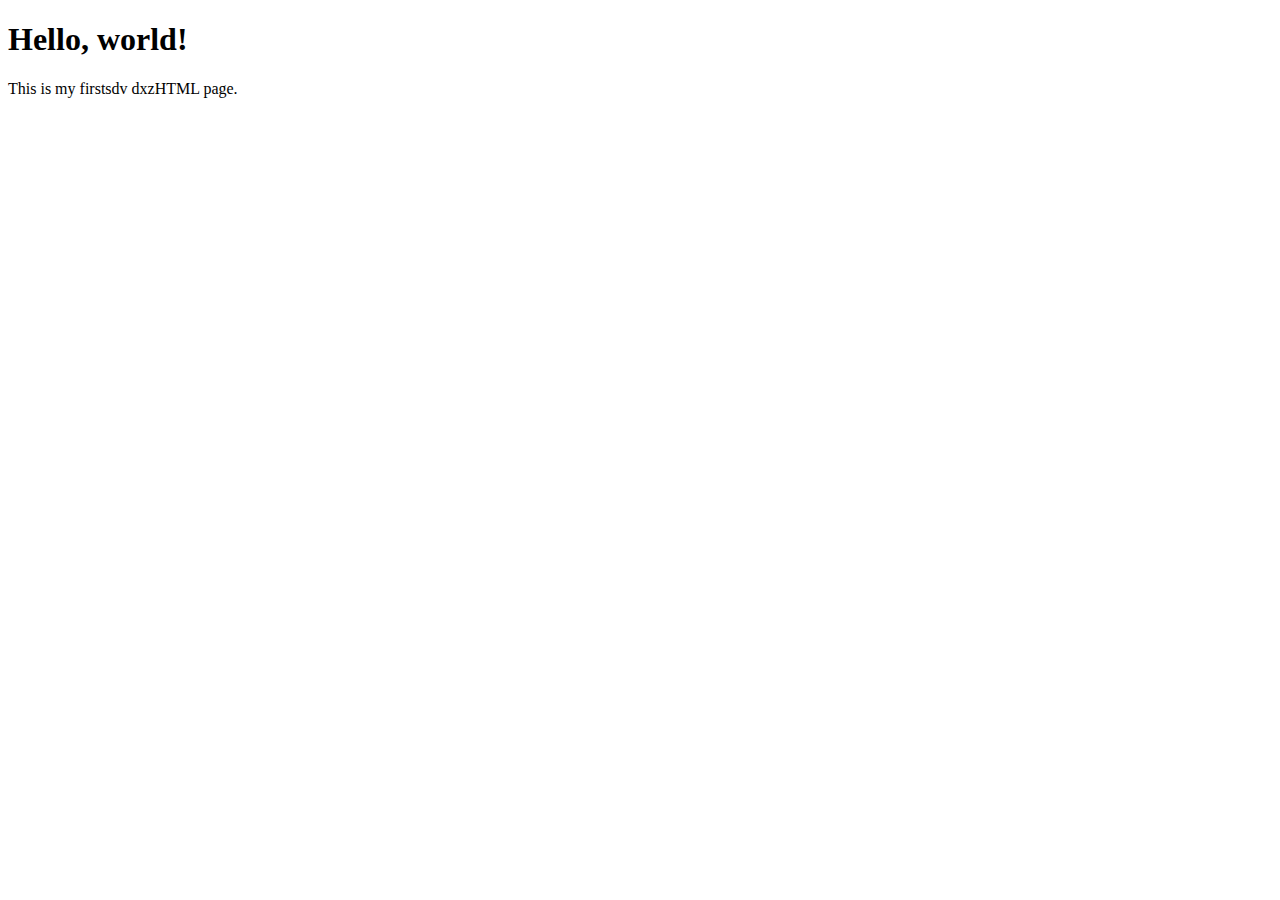
<file: cv.html>
<!DOCTYPE html>
<html lang="en">
<head>
  <meta charset="UTF-8" />
  <title>My szvddsFiracsst Page</title>
</head>
<body>

  <h1>Hello, world!</h1>
  <p>This is my firstsdv dxzHTML page.</p>

</body>
</html>

<!-- git init                     1 -->




<!-- git add .
git commit -m "Initial commit"
git remote add origin https://github.com/Yassine-Elamri34/stepUp-Project- -->


<!-- git add .                            2
git commit -m "first commit" -->


<!-- git branch -M main                           3
git push -u origin main                       4 -->




<!-- hethi  -->
<!-- 
git add .
git commit -m "first commddit"
git branch -M main
git push -u origin main -->
</file>
